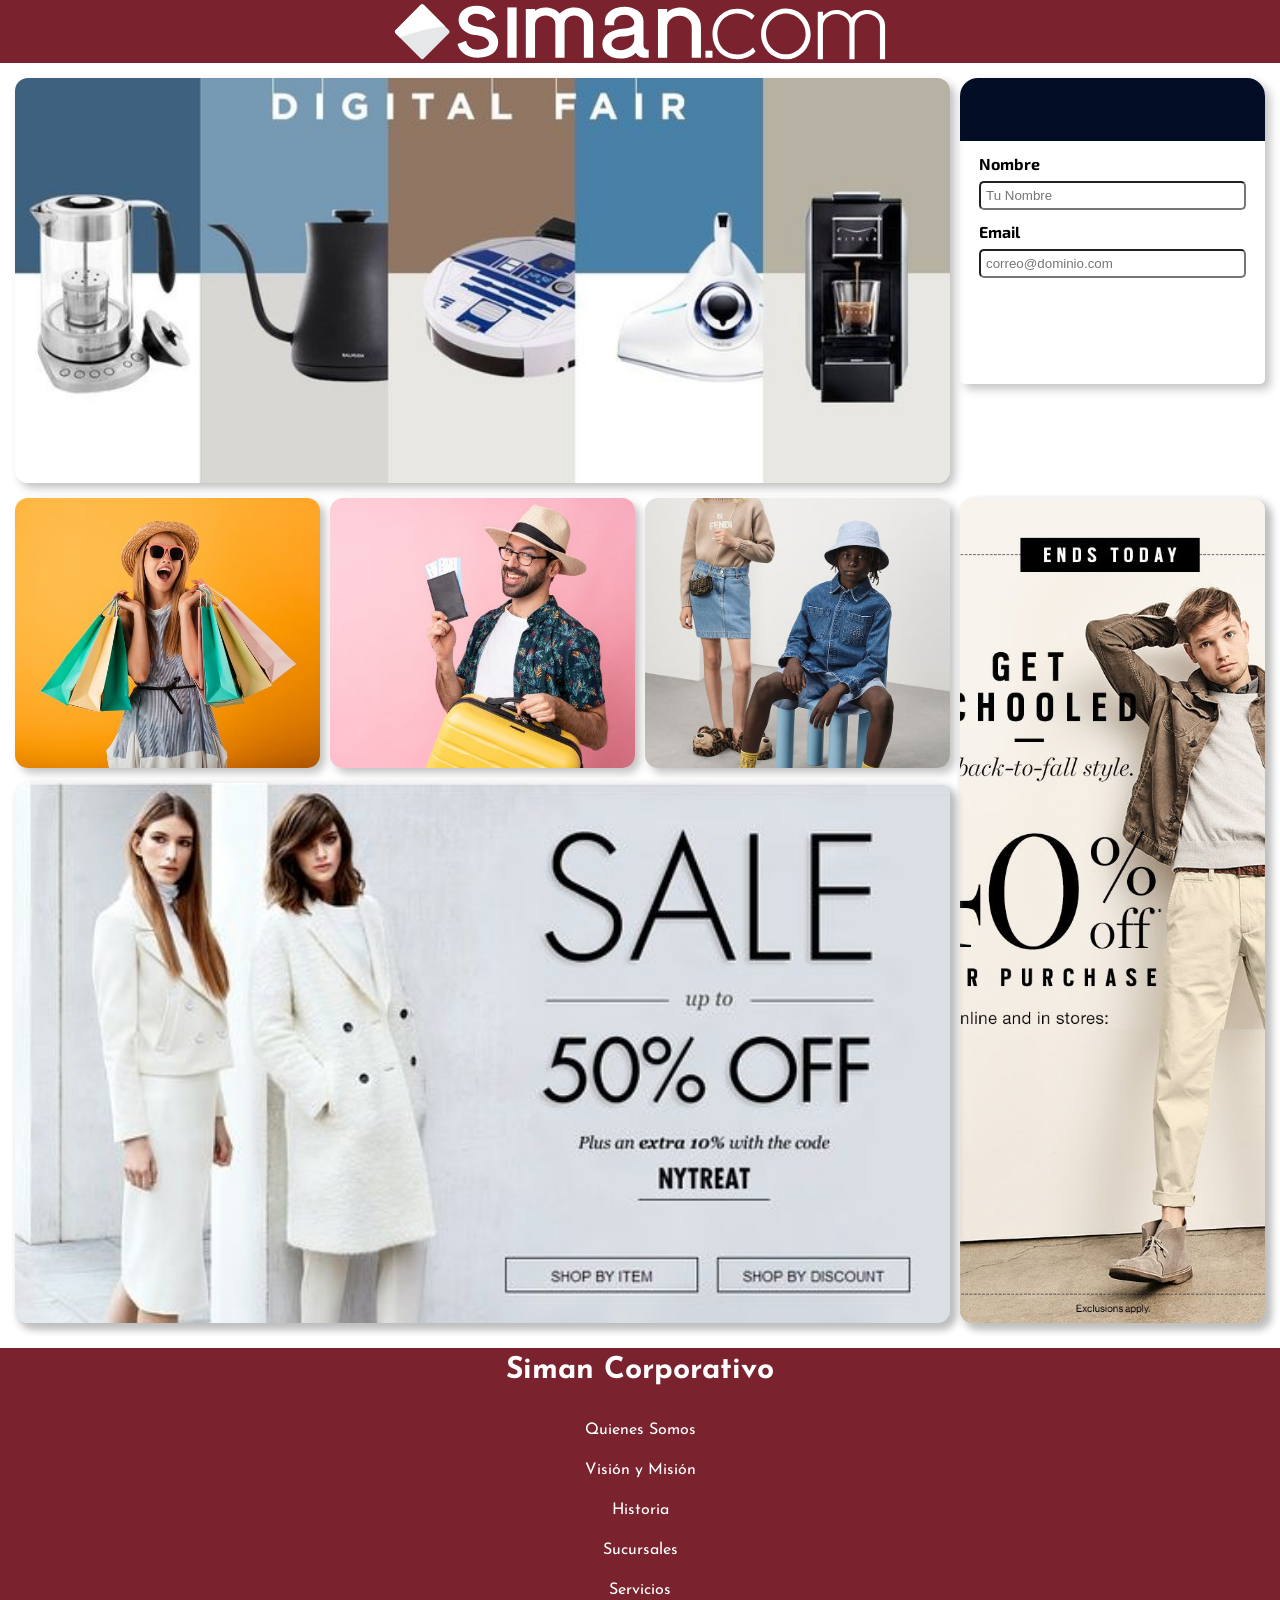
<file: 2- Landing page SIMAN/index.html>
<!DOCTYPE html>
<html lang="en">
<head>
    <meta charset="UTF-8">
    <meta name="viewport" content="width=device-width, initial-scale=1.0">
    <link rel="stylesheet" href="css/styles.css">
    <title>SIMAN</title>
</head>
<body>

    <header class="header">
        <section class="seccion-logo">
            <a href="index.html">
                <img class="logo" src="img/logo-SIMAN.svg" alt="Logo de SIMAN">
            </a>
        </section>
    </header>

    <main class="main">
        
        <div class="content iamgen-fondo">
            <div class="principal-img"></div>
        </div>

        <div class="form-container">
            <form class="form">
                <div class="color"></div>
                <fieldset>
                    <div class="content-container">
                        <div class="campo">
                            <label>Nombre</label>
                            <input class="input-text" type="text" placeholder="Tu Nombre">
                        </div>
        
                        <div class="campo">
                            <label>Email</label>
                            <input class="input-text" type="email" placeholder="correo@dominio.com">
                        </div>
                    </div>
                </fieldset>

            </form>
        </div>

        <a href="Mujeres.html">
            <div class="one seccion"></div>
        </a>
        <a href="hombres.html">
            <div class="two seccion"></div>
        </a>
        <a href="#">
            <div class="three seccion"></div>
        </a>
        <a class="four seccion" href="oferta1.html">
            <div class="four seccion"></div>
        </a>
        <a class="five seccion" href="#">
            <div class="five seccion"></div>
        </a>
        

    </main>

    <footer>
        <div class="footer-content">
            <div class="corporativo">
                <h2>Siman Corporativo</h2>
                <p>Quienes Somos</p>
                <p>Visión y Misión</p>
                <p>Historia</p>
                <p>Sucursales</p>
                <p>Servicios</p>
            </div>
        </div>
    </footer>
</body>
</html>
</file>
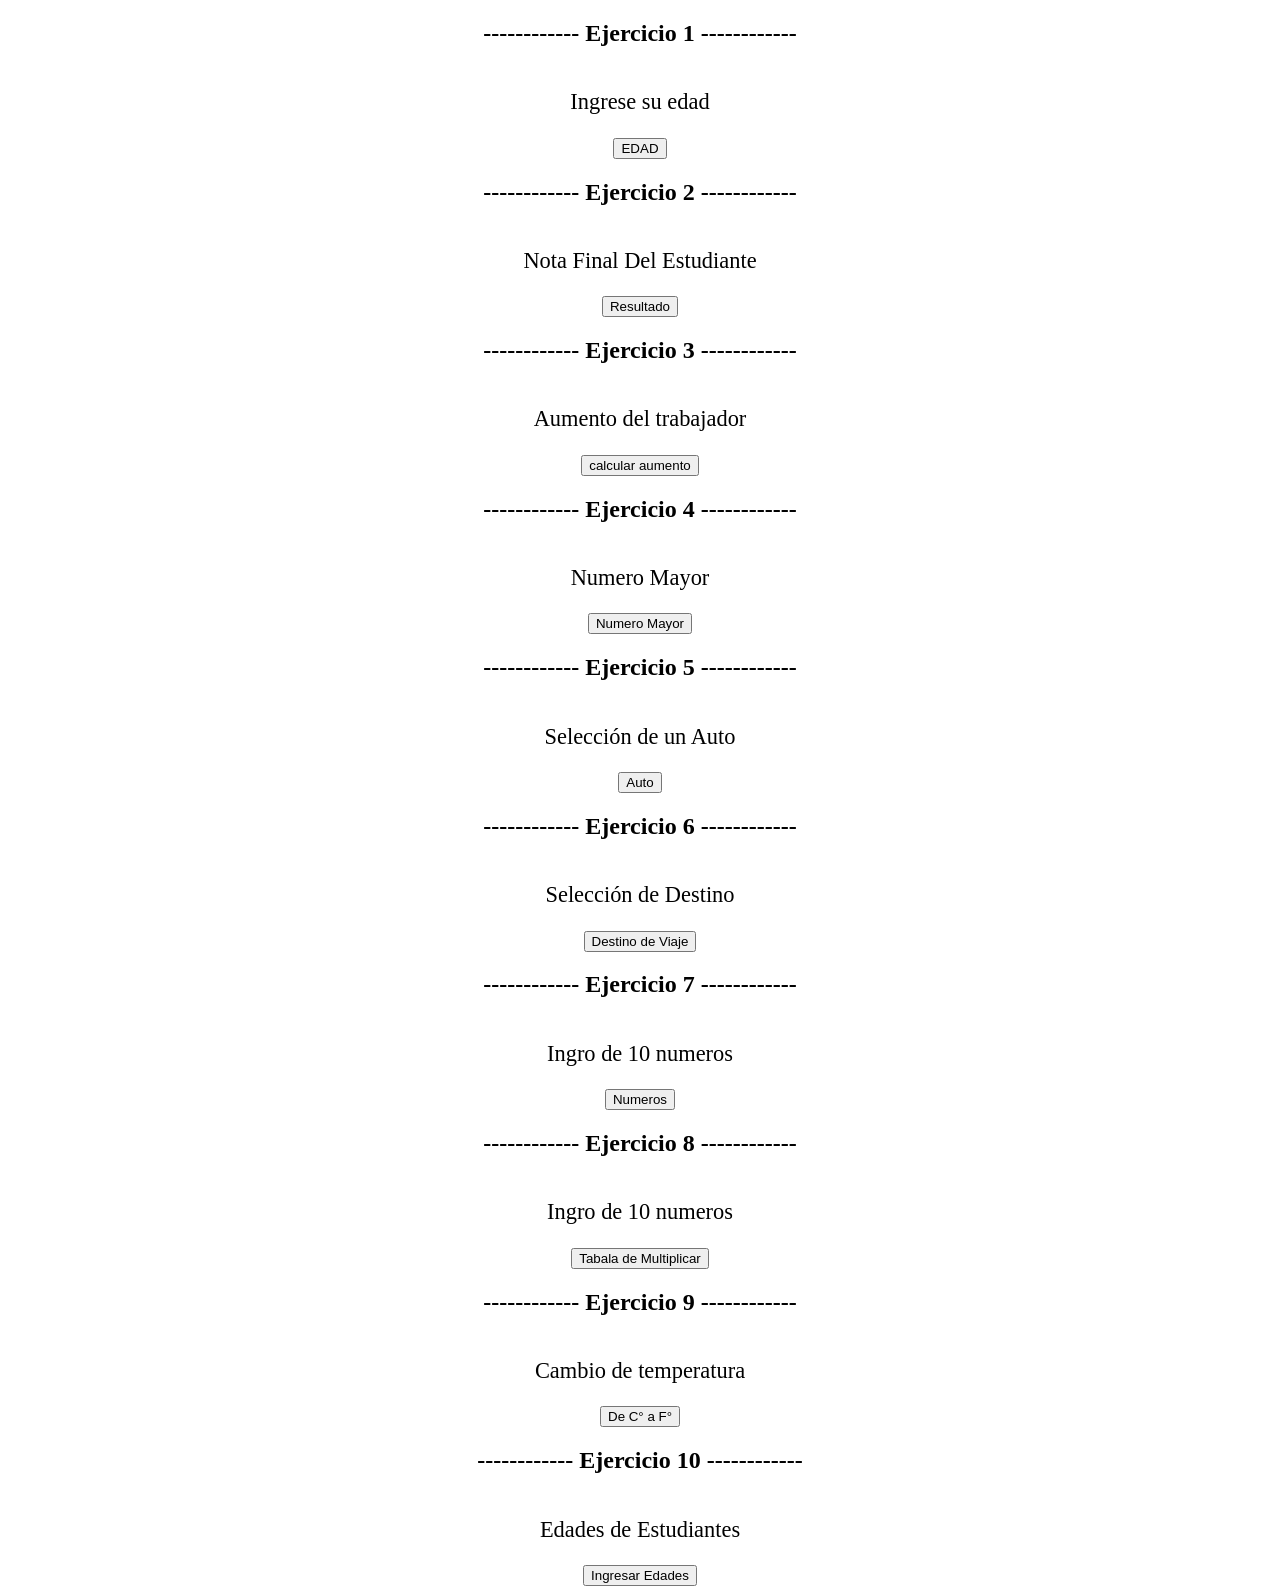
<file: 3- Guia de Ejercicios/index.html>
<!DOCTYPE html>
<html lang="en">
<head>
    <meta charset="UTF-8">
    <meta name="viewport" content="width=device-width, initial-scale=1.0">
    <link rel="stylesheet" href="styles.css">
    <title>Document</title>
</head>
<body>
    <h2>------------ Ejercicio 1 ------------</h2>

    <div class="container">
        <p class="texto">Ingrese su edad</p>
        <button id="edad" onclick="MayorDeEdad()">EDAD</button>
    </div>

    <h2>------------ Ejercicio 2 ------------</h2>

    <section class="container">        
        <p class="texto">Nota Final Del Estudiante</p>
        <button id="calcular" onclick="calcularNotaFinal()">Resultado</button>
    </section>

    <h2>------------ Ejercicio 3 ------------</h2>
    <section class="container">
        <p class="texto">Aumento del trabajador</p>
        <button id="aumento" onclick="calcularAumento()">calcular aumento</button>
    </section>

    <h2>------------ Ejercicio 4 ------------</h2>
    <section class="container">
        <p class="texto">Numero Mayor</p>
        <button id="mayor" onclick="numeroMayor()">Numero Mayor</button>
    </section>

    <h2>------------ Ejercicio 5 ------------</h2>
    <section class="container">
        <p class="texto">Selección de un Auto</p>
        <button id="auto" onclick="seleccionDeAuto()">Auto</button>
    </section>

    <h2>------------ Ejercicio 6 ------------</h2>
    <section class="container">
        <p class="texto">Selección de Destino</p>
        <button id="viaje" onclick="descuentoDeViaje()">Destino de Viaje</button>
    </section>

    <h2>------------ Ejercicio 7 ------------</h2>
    <section class="container">
        <p class="texto">Ingro de 10 numeros</p>
        <button id="numeros" onclick="numeroIngreso()">Numeros</button>
    </section>

    <h2>------------ Ejercicio 8 ------------</h2>
    <section class="container">
        <p class="texto">Ingro de 10 numeros</p>
        <button id="tablaMultiplicar" onclick="tablaMultiplicar()">Tabala de Multiplicar</button>
    </section>

    <h2>------------ Ejercicio 9 ------------</h2>
    <section class="container">
        <p class="texto">Cambio de temperatura</p>
        <button id="temperatura" onclick="cambioDeTemperatura()">De C° a F°</button>
    </section>

    <h2>------------ Ejercicio 10 ------------</h2>
    <section class="container">
        <p class="texto">Edades de Estudiantes</p>
        <button id="estudiantes" onclick="edades()">Ingresar Edades</button>
    </section>


    <script src="ejercicios.js"></script>

</body>
</html>
</file>
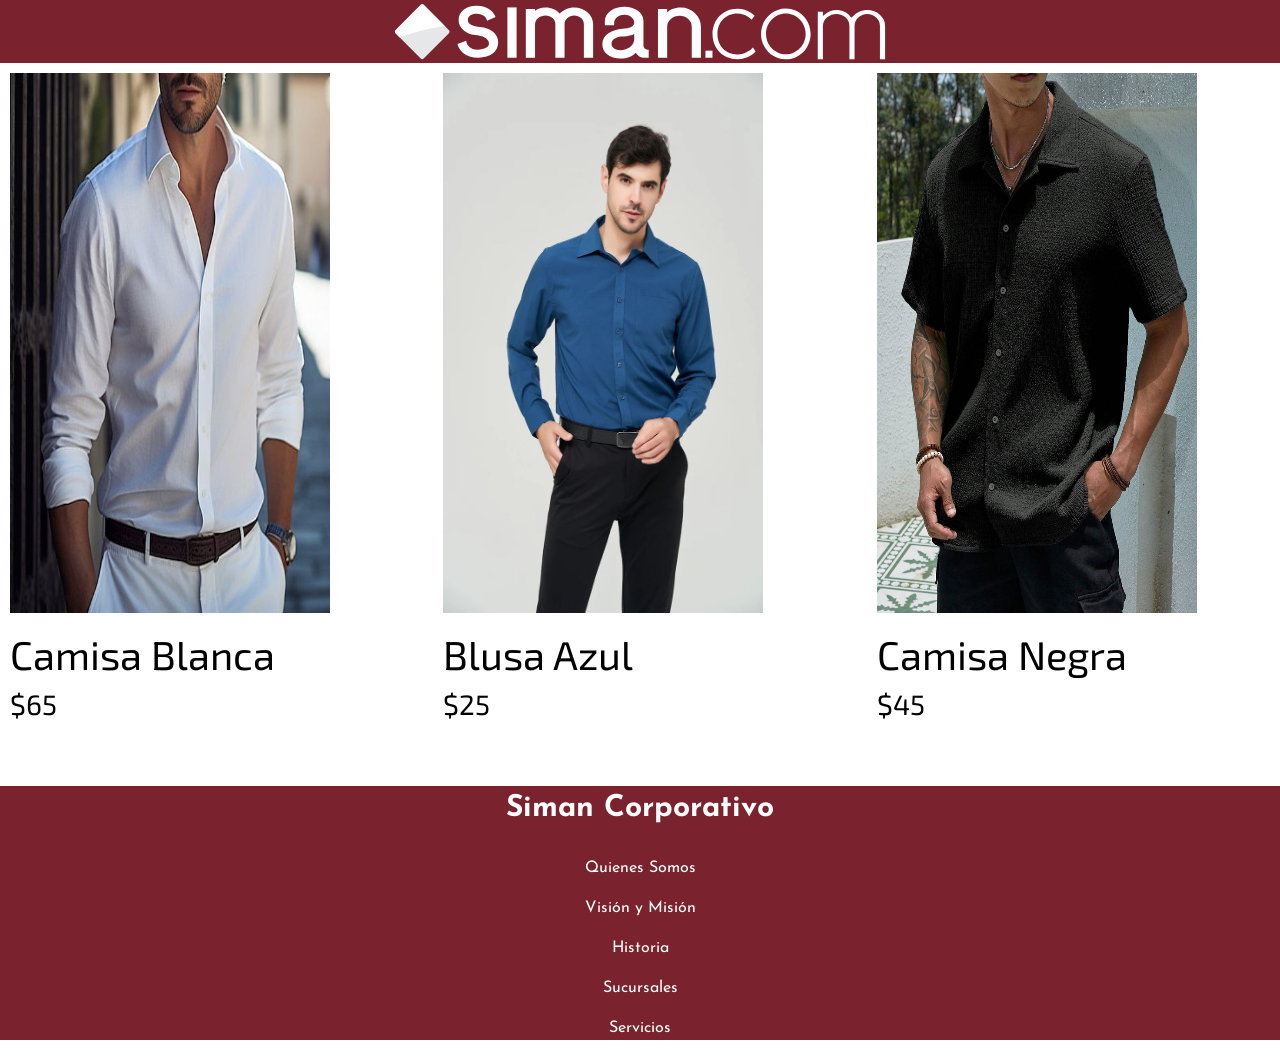
<file: 2- Landing page SIMAN/hombres.html>
<!DOCTYPE html>
<html lang="en">
<head>
    <meta charset="UTF-8">
    <meta name="viewport" content="width=device-width, initial-scale=1.0">
    <link rel="stylesheet" href="css/styles.css">
    <title>SECCION HOMBRES</title>
</head>
<body>
    <header class="header">
        <section class="seccion-logo">
            <a href="index.html">
                <img class="logo" src="img/logo-SIMAN.svg" alt="Logo de SIMAN">
            </a>
        </section>
    </header>

    <main class="contenedor">

        <div class="grid">
            <div class="producto">
                <img class="producto__imagen" src="img/camisaH1.jpg" alt="imagen camisa">
                    <div class="producto__informacion">
                        <p class="producto__nombre">Camisa Blanca</p>
                        <p class="producto__precio">$65</p>
                    </div>
            </div>  <!--.producto-->
           
            <div class="producto">
                <img class="producto__imagen" src="img/camisaH2.jpg" alt="imagen camisa">
                    <div class="producto__informacion">
                        <p class="producto__nombre">Blusa Azul</p>
                        <p class="producto__precio">$25</p>
                    </div>
            </div>  <!--.producto-->
            
            <div class="producto">
                <img class="producto__imagen" src="img/camisaH3.jpg" alt="imagen camisa">
                    <div class="producto__informacion">
                        <p class="producto__nombre">Camisa Negra</p>
                        <p class="producto__precio">$45</p>
                    </div>
            </div>  <!--.producto-->

            <div class="grafico grafico--camisas"></div>
            <div class="grafico grafico--node"></div>
        </div>
    </main>

    <footer>
        <div class="footer-content">
            <div class="corporativo">
                <h2>Siman Corporativo</h2>
                <p>Quienes Somos</p>
                <p>Visión y Misión</p>
                <p>Historia</p>
                <p>Sucursales</p>
                <p>Servicios</p>
            </div>
        </div>
    </footer>
</body>
</html>
</file>
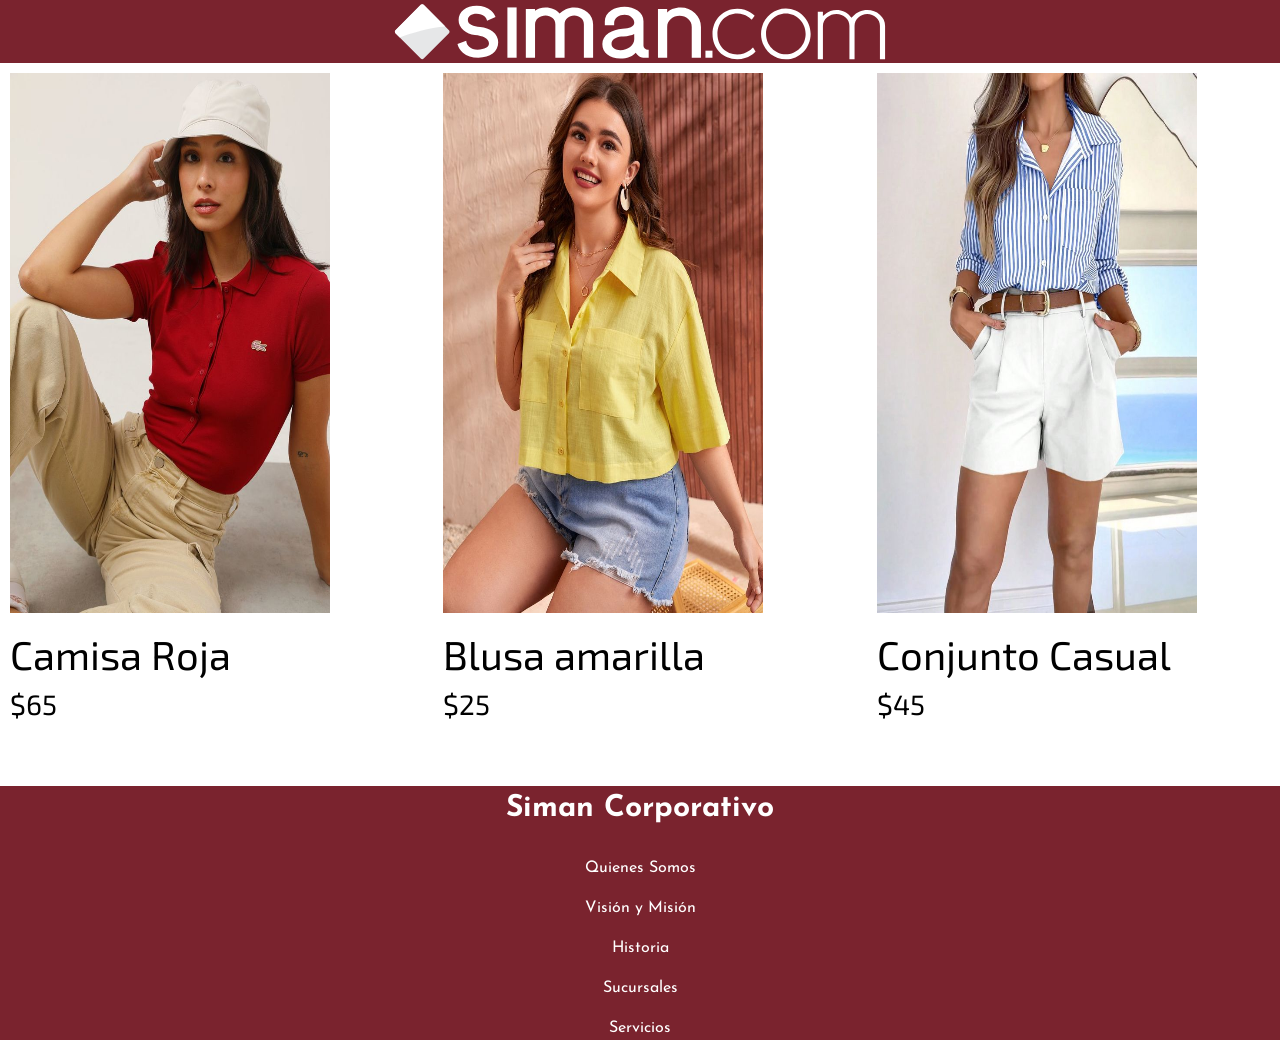
<file: 2- Landing page SIMAN/Mujeres.html>
<!DOCTYPE html>
<html lang="en">
<head>
    <meta charset="UTF-8">
    <meta name="viewport" content="width=device-width, initial-scale=1.0">
    <link rel="stylesheet" href="css/styles.css">
    <title>SECCION MUJERES</title>
</head>
<body>
    <header class="header">
        <section class="seccion-logo">
            <a href="index.html">
                <img class="logo" src="img/logo-SIMAN.svg" alt="Logo de SIMAN">
            </a>
        </section>
    </header>


    <main class="contenedor">

        <div class="grid">
            <div class="producto">
                <img class="producto__imagen" src="img/camisaM1.jpg" alt="imagen camisa">
                    <div class="producto__informacion">
                        <p class="producto__nombre">Camisa Roja</p>
                        <p class="producto__precio">$65</p>
                    </div>
            </div>  <!--.producto-->
           
            <div class="producto">
                <img class="producto__imagen" src="img/camisaM2.jpg" alt="imagen camisa">
                    <div class="producto__informacion">
                        <p class="producto__nombre">Blusa amarilla</p>
                        <p class="producto__precio">$25</p>
                    </div>
            </div>  <!--.producto-->
            
            <div class="producto">
                <img class="producto__imagen" src="img/camisaM3.jpg" alt="imagen camisa">
                    <div class="producto__informacion">
                        <p class="producto__nombre">Conjunto Casual</p>
                        <p class="producto__precio">$45</p>
                    </div>
            </div>  <!--.producto-->

            <div class="grafico grafico--camisas"></div>
            <div class="grafico grafico--node"></div>
        </div>
    </main>

    <footer>
        <div class="footer-content">
            <div class="corporativo">
                <h2>Siman Corporativo</h2>
                <p>Quienes Somos</p>
                <p>Visión y Misión</p>
                <p>Historia</p>
                <p>Sucursales</p>
                <p>Servicios</p>
            </div>
        </div>
    </footer>


</body>
</html>
</file>
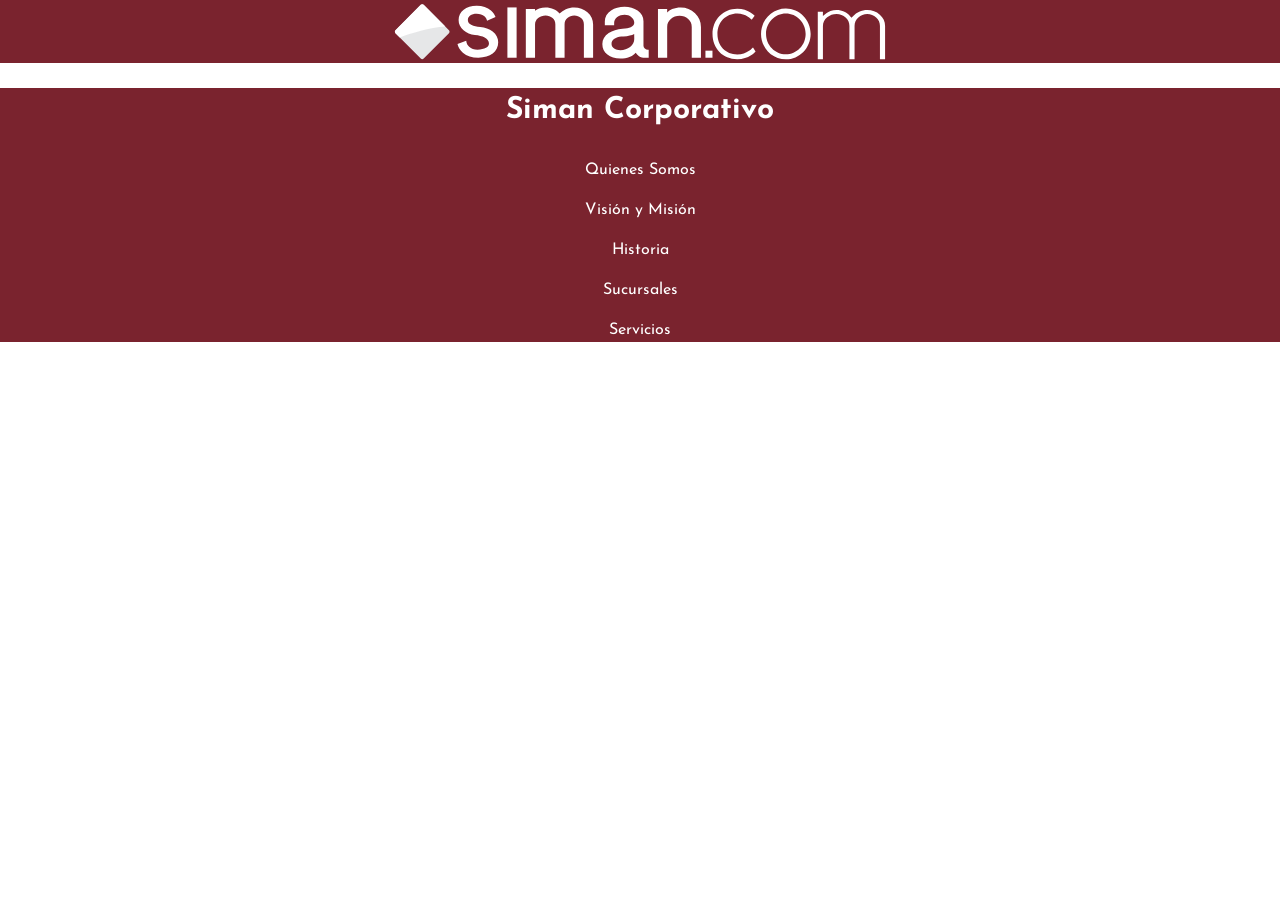
<file: 2- Landing page SIMAN/oferta1.html>
<!DOCTYPE html>
<html lang="en">
<head>
    <meta charset="UTF-8">
    <meta name="viewport" content="width=device-width, initial-scale=1.0">
    <link rel="stylesheet" href="css/styles.css">
    <title>OFERTAS</title>
</head>
<body>
    <header class="header">
        <section class="seccion-logo">
            <a href="index.html">
                <img class="logo" src="img/logo-SIMAN.svg" alt="Logo de SIMAN">
            </a>
        </section>
    </header>

    <footer>
        <div class="footer-content">
            <div class="corporativo">
                <h2>Siman Corporativo</h2>
                <p>Quienes Somos</p>
                <p>Visión y Misión</p>
                <p>Historia</p>
                <p>Sucursales</p>
                <p>Servicios</p>
            </div>
        </div>
    </footer>
</body>
</html>
</file>
<file: 2- Landing page SIMAN/css/styles.css>
@import url('https://fonts.googleapis.com/css2?family=Josefin+Sans:ital,wght@0,100..700;1,100..700&display=swap');
@import url('https://fonts.googleapis.com/css2?family=Exo+2:ital,wght@0,100..900;1,100..900&family=Josefin+Sans:ital,wght@0,100..700;1,100..700&display=swap');

:root {
    --rojoOscuro: #7A232E;
    --azulOscuro: #030D26;
}

html {
    box-sizing: border-box;
    font-size: 62.5%;
}
*, *:before, *:after {
    box-sizing: inherit;
}
  
body{
    font-size: 1.6rem;
    line-height: 1.5;
    padding: 0;
    margin: 0;
}
a{
    text-decoration: none;
}
img{
    max-width: 100%;
}

/*  HEADER  */
.seccion-logo{
    background-color: var(--rojoOscuro);
    height: 7vh;
    display: flex;
    align-items: center;
    justify-content: center;
    overflow: hidden;
}
.logo{
    margin-top: 0.5em;
    height: auto;
}


/*  MAIN  */
.main {
    display: grid;
    grid-template-columns: 3fr 3fr 3fr 3fr;
    column-gap: 1rem;
    row-gap: 1.5rem;
    margin: 1.5rem 1.5rem 1.5rem 1.5rem;
}
.content {
    size: 100%;
    grid-column: 1 / 4;
}
.principal-img{
    background-image: url(../img/baner1.jpg);
    background-size: cover;
    background-repeat: no-repeat;
    background-position: center;
    border-radius: 1.3rem;
    height: 45vh;
    box-shadow: 5px 5px 8px rgba(189, 189, 189, 0.918);
}

.form {
    height: 34vh;

    border-radius: 1.8rem 1.8rem 0.5rem 0.5rem;
    box-shadow: 5px 5px 10px rgba(189, 189, 189, 0.918);
    grid-column: 4 / 5;
    grid-row: 1 / 2;
}
.color {
    background-color: var(--azulOscuro);
    height: 7vh;
    border-radius: 1.8rem 1.8rem 0 0;
    grid-row: 1 / 2;
    grid-column: 4 / 5;
}
.form-container {
    height: 7vh;
    font-family: "Exo 2", sans-serif;
    grid-row: 1 / 2;
    grid-column: 4 / 5;
}
.form fieldset {
    border: none;
}
.campo {
    display: flex;
    flex-direction: column;
    margin: 0;
    padding: 0.5rem;
}
.campo label {

    font-weight: bold;
    margin-bottom: .5rem;
}
.input-text {
    width: 100%;
    padding: 0.5rem;
    border-radius: .5rem;
}



/*  SECCIONES  */
.seccion {
    height: 20vh;
    border-radius: 1.3rem;
    height: 30vh;
    box-shadow: 5px 5px 8px rgba(189, 189, 189, 0.918);
}
.one {
    background-image: url(../img/mujeres.jpg);
    background-position: center;
    background-repeat: no-repeat;
    background-size: cover;
    grid-column: 1 / 2;
    grid-row: 2 / 3;
}
.two {
    background-image: url(../img/hombres.jpg);
    background-position: center;
    background-repeat: no-repeat;
    background-size: cover;
    grid-column: 2 / 3;
    grid-row: 2 / 3;

}
.three {
    background-image: url(../img/Kids.jpg);
    background-position: center;
    background-repeat: no-repeat;
    background-size: cover;
    grid-column: 3 / 4;
    grid-row: 2 / 3;

}
.four {
    background-image: url(../img/oferta1.jpg);
    background-position: center;
    background-repeat: no-repeat;
    background-size: cover;

    grid-row: 2 / 4;
    grid-column: 4 / 5; 
    height: 100%;   
}
.five {
    background-image: url(../img/oferta2.jpg);
    background-repeat: no-repeat;
    background-position: center;
    background-size: cover;
    grid-column: 1 / 4;
    grid-row: 3 / 4;
    height: 60vh;
}



/*  FOOTER  */
.footer-content {
    background-color: var(--rojoOscuro);
    height: auto;
    font-family: "Josefin Sans", sans-serif;
    color: white;
    text-align: center;
}
.corporativo h2{
    font-size: 3rem;
}
           
/** Grid **/
.grid {
    display: grid;
    grid-template-columns: repeat(2, 1fr);
    gap: 2rem;
}
@media (min-width: 768px) {
    .grid {
        grid-template-columns: repeat(3, 1fr);
    }
}

/** Productos **/
.producto {
    background-color: var(--primarioOscuro);
    padding: 1rem;
}

.producto__nombre {
    font-size: 4rem;
}
.producto__precio {
    font-size: 2.8rem;
    color: var(--secundario);
}
.producto__nombre,
.producto__precio {
    font-family: "Exo 2", sans-serif;    
    margin: 1rem 0;

    line-height: 1.2;
}
.producto__imagen{
    height: 60vh;   
    width: 25vw; 
}
</file>
<file: 3- Guia de Ejercicios/styles.css>
h2{
    text-align: center;
}
.texto{
    font-size: 1.4rem;
    text-align: center;
}

.container {
    display: flex;
    flex-direction: column;
    align-items: center;
}
</file>
